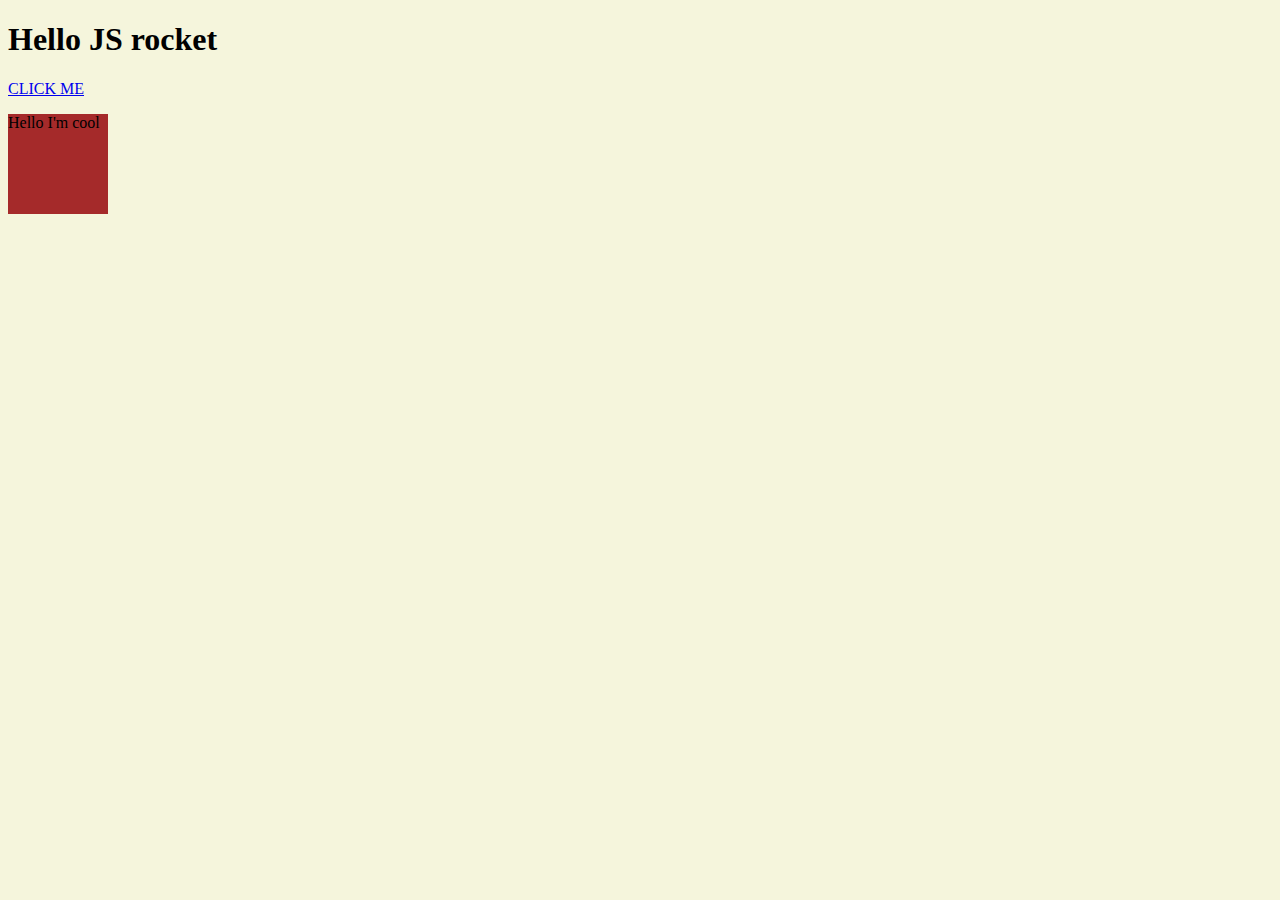
<file: index.html>
<!DOCTYPE html>
<html>
<head>
	<title>JS Rocket</title>
	<script type="text/javascript" src="js/script.js"></script>
	<link rel="stylesheet" type="text/css" href="css/style.css">
</head>
<body>
<h1>Hello JS rocket</h1>
<a href="#" onclick="doCoolStuff();">CLICK ME</a>

<div class="cool" id="cool">
	<p>Hello I'm cool</p>
</div>
</body>
</html>
</file>
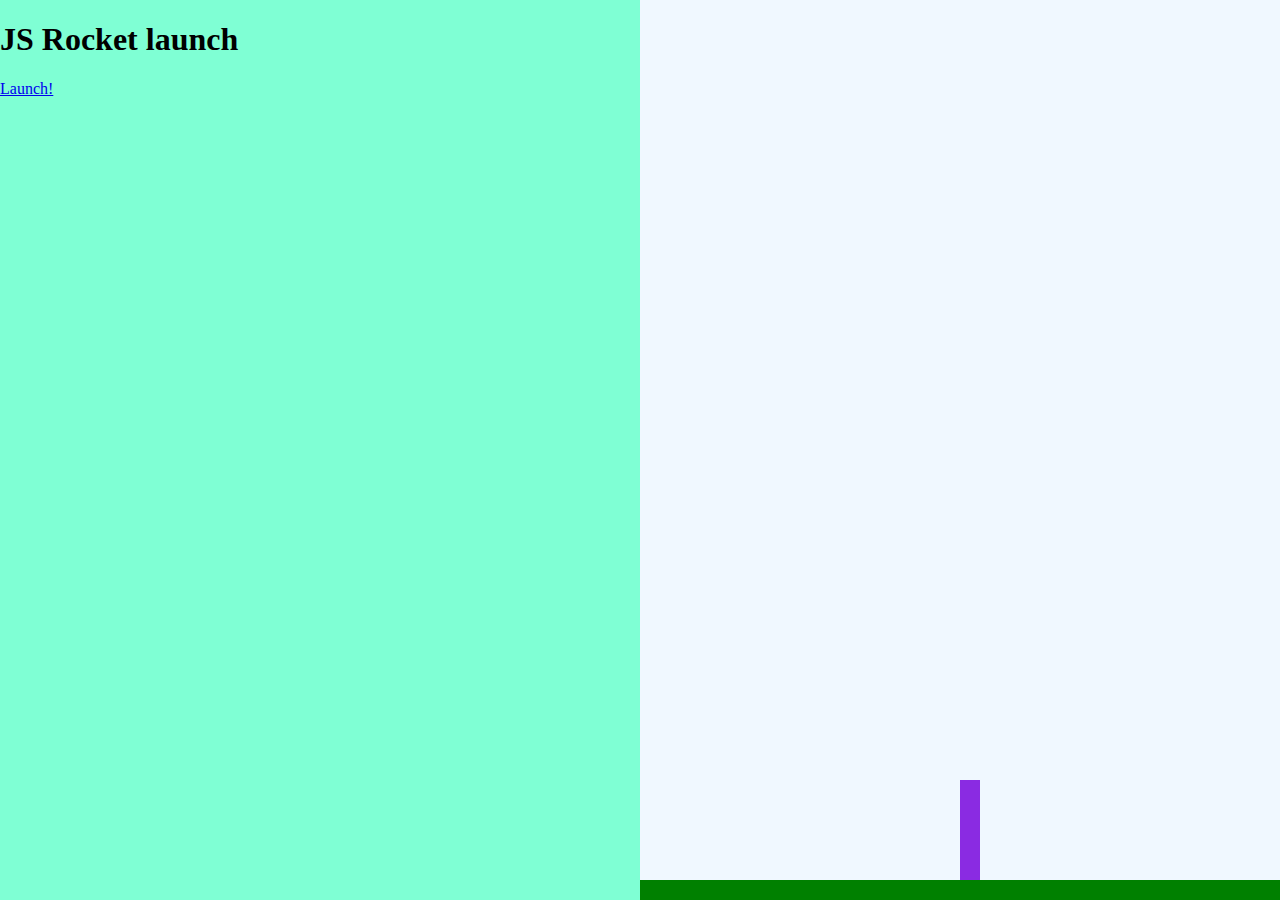
<file: rocket.html>
<!DOCTYPE html>
<html>
<head>
	<meta charset="utf-8">
	<title>Rocket Launch sequence!</title>
	<link rel="stylesheet" type="text/css" href="css/rocket.css">
	<script type="text/javascript" src="js/rocket.js"></script>
</head>
<body class="body-state1">
	<div class="left">
		<div class="state1">
			<h1>JS Rocket launch</h1>
			<a href="#" class="button" onclick="changeState(2);">Launch!</a>
		</div>
		<div class="state2">
			<h1 id="countdown">10</h1>
			<a href="#" class="button" onclick="changeState(1);">Abort!</a>
		</div>
		<div class="state3">
				<h1>Lift Off!</h1>
		</div>
		<div class="state4">
			<h1>Well done!</h1>
			<a href="#" class="button" onclick="changeState(1);">Do it again!</a>
		</div>
		<div class="state5">
				<h1>Oh No!!</h1>
				<a href="#" class="button" onclick="changeState(1);">Try again!</a>
			</div>
	</div>
	<div class="right">
		<div class="ground"></div>
		<div class="rocket"></div>
	</div>
</body>
</html>
</file>
<file: css/style.css>
body{
	background-color: beige;
	
}

.cool{
	width: 100px;
	height: 100px;
	background-color: brown;
	transition: background-color 2s;
}

.cool.white{
	background-color: white;
	
}
</file>
<file: css/rocket.css>
.left{
	background-color: aquamarine;
	position: fixed;
	width: 50%;
	height: 100%;
	top: 0;
	left: 0;
}

.right{
	background-color: aliceblue;
	position: fixed;
	width: 50%;
	height: 100%;
	top: 0;
	right: 0;
}
.ground{
	background-color: green;
	position: absolute;
	bottom: 0;
	left: 0;
	width: 100%;
	height: 20px;
}

.rocket{
	position: absolute;
	left: 50%;
	bottom: 20px;
	width: 20px;
	height: 100px;
	background-color: blueviolet;
	transition: bottom 5s;

}

body.body-state1 .rocket{
	transition: none;
}
body.body-state3 .rocket,
body.body-state4 .rocket{
	bottom: 1000px;
}

.state1,
.state2,
.state3,
.state4,
.state5{
	display: none;
}

body.body-state1 .state1{display: block;}
body.body-state2 .state2{display: block;}
body.body-state3 .state3{display: block;}
body.body-state4 .state4{display: block;}
body.body-state5 .state5{display: block;}

a{

}
</file>
